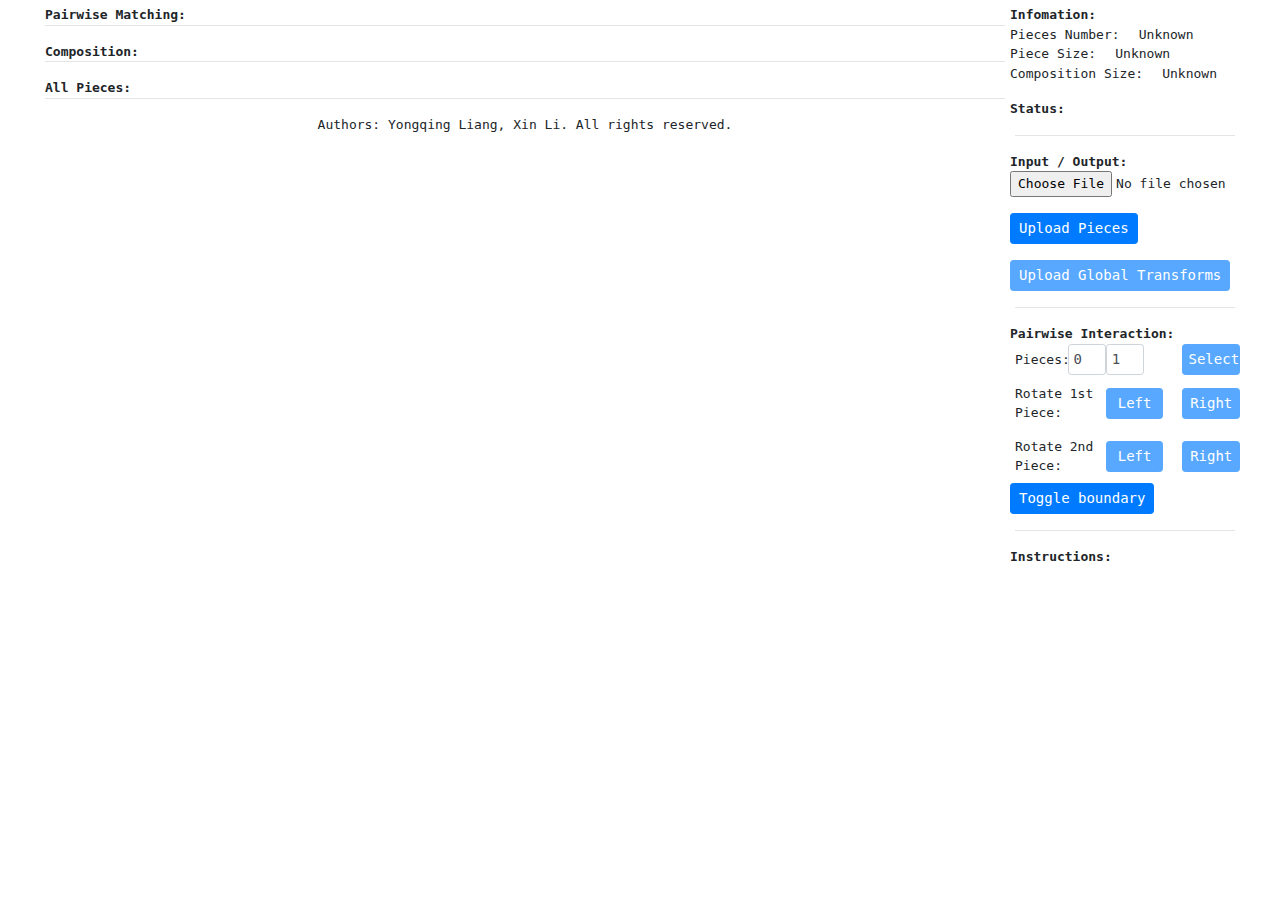
<file: index.html>
<!DOCTYPE html>
<html>

<head>
	<meta http-equiv="Content-Type" content="text/html; charset=UTF-8" />
	<meta http-equiv="X-UA-Compatible" content="IE=Edge">
	<meta name="viewport" content="width=device-width, initial-scale=1, maximum-scale=1, user-scalable=no">
	<title>Puzzle Solving</title>

	<link rel="stylesheet" type="text/css" href="css/bootstrap.min.css" />
	<link rel="stylesheet" type="text/css" href="css/style.css" />

	<!-- jquery -->
	<script type="text/javascript" src="js/lib/jquery-3.3.1.min.js"></script>

	<!-- bootstrap -->
	<script type="text/javascript" src="js/lib/popper.min.js"></script>
	<script type="text/javascript" src="js/lib/bootstrap.min.js"></script>

	<!-- FileSaver.js -->
	<script type="text/javascript" src="js/lib/canvas-toBlob.js"></script>
	<script type="text/javascript" src="js/lib/FileSaver.min.js"></script>

	<!-- zip.js -->
	<script type="text/javascript" src="js/lib/jszip.min.js"></script>

	<!-- custom js -->
	<script type="text/javascript" src="js/puzzle_solving.js"></script>
	<script type="text/javascript" src="js/utils.js"></script>

</head>

<body>
	<div class="page">
		<div class="main">
			
			<div class="row justify-content-start">
				<strong>Pairwise Matching:</strong>
				<div id="pairwise-interaction"></div>
			</div>

			<div class="row justify-content-start">
				<hr>
				<strong>Composition:</strong>
				<div id="global-image"></div>
			</div>

			<!-- Add pieces here. -->
			<div class="row justify-content-start">
				<hr>
				<strong>All Pieces:</strong>
				<div id="pieces"></div>
			</div>
			

			<div class="row justify-content-center">
				<hr>
				<p>Authors: Yongqing Liang, Xin Li. All rights reserved.</p>
			</div>
			

		</div>
		<div class="side">
			
			<div class="form-group">
				<div class="form-row">
					<strong>Infomation:</strong>
				</div>
				<div class="form-row">
					<p>Pieces Number:</p>
					<p class="offset-1" id="pieces-num">Unknown</p>
				</div>
				<div class="form-row">
					<p>Piece Size:</p>
					<p class="offset-1" id="piece-size">Unknown</p>
				</div>
				<div class="form-row">
					<p>Composition Size:</p>
					<p class="offset-1" id="composition-size">Unknown</p>
				</div>
			</div>
			<div class="form-group">
				<div class="form-row">
					<strong>Status:</strong>
				</div>
				<div class="form-row">
					<p id="status"></p>
				</div>
			</div>
			
			<hr>

			<!-- Upload and Save Data -->
			<div class="form-group">
				<div class="form-row">
					<strong>Input / Output:</strong>
				</div>
				<div class="form-row">
					<input type="file" class="form-control-file" id="upload-file">
				</div>
			</div>
			<div class="form-group">
				<div class="form-row">
					<button type="button" class="btn btn-primary btn-sm" onclick="uploadPieces()">
						Upload Pieces
					</button>
				</div>
			</div>
			<div class="form-group">
				<div class="form-row">
					<button type="button" class="btn btn-primary btn-sm" id="btn-load-transforms" onclick="uploadGlobalTransform()" disabled>
						Upload Global Transforms
					</button>
				</div>
			</div>

			<hr>

			<!-- Pieces Parameters -->
			<div class="form-group">
				<div class="form-row">
					<strong>Pairwise Interaction:</strong>
				</div>
				<div class="form-row">
					<p class="col-3 col-form-label">Pieces: </p>
					<input type="text" class="form-control form-control-sm col-2" id="piece-id0" value="0">
					<input type="text" class="form-control form-control-sm col-2" id="piece-id1" value="1">
					<button type="button" class="btn btn-primary btn-sm offset-2 col-3" id="btn-select-pieces" onclick="selectPieces()" disabled>Select</button>
				</div>
				<div class="form-row">
					<p class="col-5 col-form-label">Rotate 1st Piece: </p>
					<button type="button" class="btn btn-primary btn-sm col-3" id="btn-rotate-first-left" onclick="rotateFirstLeft()" disabled>Left</button>
					<button type="button" class="btn btn-primary btn-sm offset-1 col-3" id="btn-rotate-first-right" onclick="rotateFirstRight()" disabled>Right</button>
				</div>
				<div class="form-row">
					<p class="col-5 col-form-label">Rotate 2nd Piece: </p>
					<button type="button" class="btn btn-primary btn-sm col-3" id="btn-rotate-second-left" onclick="rotateSecondLeft()" disabled>Left</button>
					<button type="button" class="btn btn-primary btn-sm offset-1 col-3" id="btn-rotate-second-right" onclick="rotateSecondRight()" disabled>Right</button>
				</div>
				<div class="form-row">
					<button type="button" class="btn btn-primary btn-sm" id="btn-toggle-boundary" onclick="toggleBoundary()">Toggle boundary</button>
				</div>
			</div>

			<hr>

			<div class="form-group">
				<div class="form-row">
					<strong>Instructions:</strong>
				</div>
				<div class="form-row">
					<p></p>
				</div>
			</div>

		</div>
	</div>

</body>

</html>
</file>
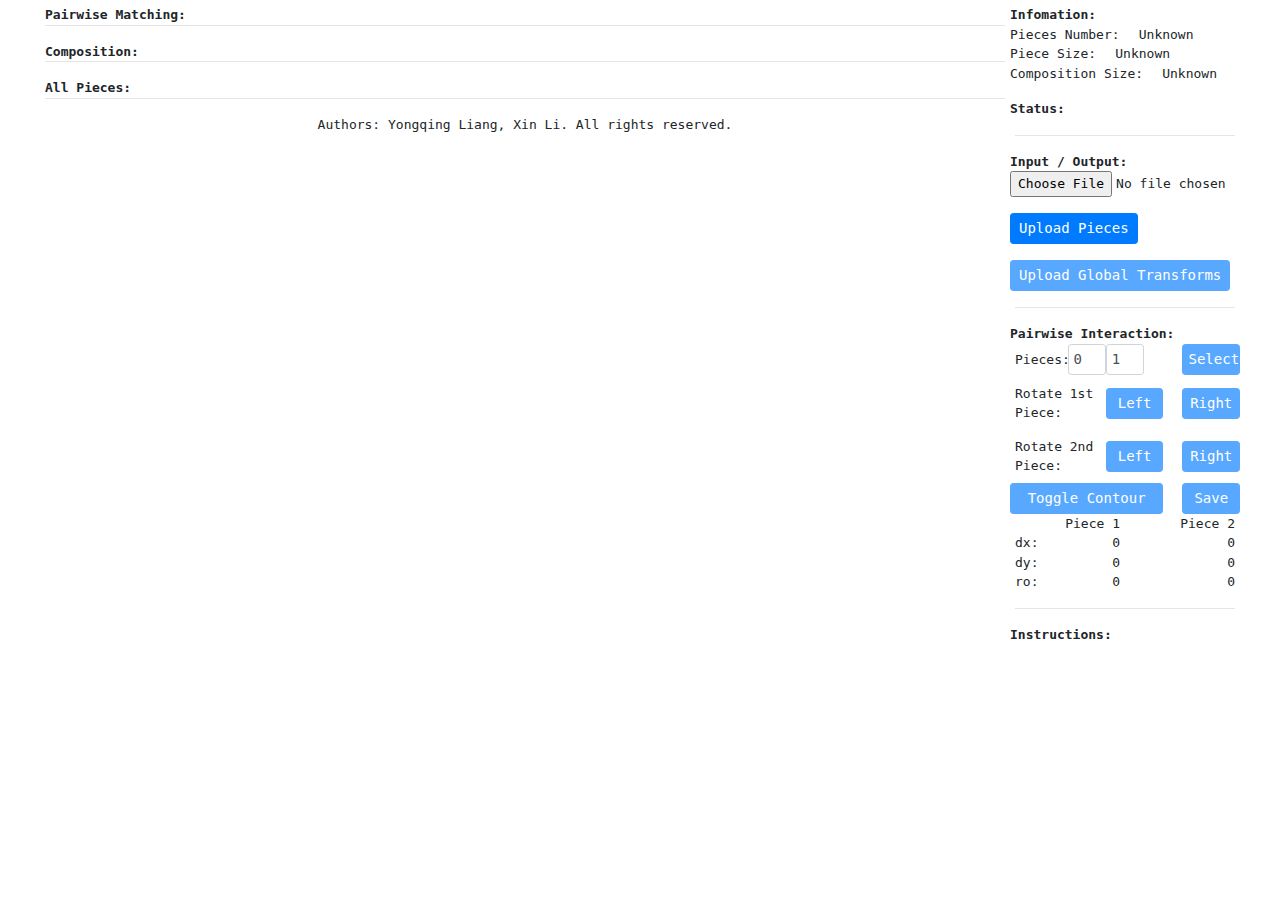
<file: debugger.html>
<!DOCTYPE html>
<html>

<head>
	<meta http-equiv="Content-Type" content="text/html; charset=UTF-8" />
	<meta http-equiv="X-UA-Compatible" content="IE=Edge">
	<meta name="viewport" content="width=device-width, initial-scale=1, maximum-scale=1, user-scalable=no">
	<title>Puzzle Solving</title>

	<link rel="stylesheet" type="text/css" href="css/bootstrap.min.css" />
	<link rel="stylesheet" type="text/css" href="css/style.css" />

	<!-- jquery -->
	<script type="text/javascript" src="js/lib/jquery-3.3.1.min.js"></script>

	<!-- bootstrap -->
	<script type="text/javascript" src="js/lib/popper.min.js"></script>
	<script type="text/javascript" src="js/lib/bootstrap.min.js"></script>

	<!-- FileSaver.js -->
	<script type="text/javascript" src="js/lib/canvas-toBlob.js"></script>
	<script type="text/javascript" src="js/lib/FileSaver.min.js"></script>

	<!-- zip.js -->
	<script type="text/javascript" src="js/lib/jszip.min.js"></script>

	<!-- custom js -->
	<script type="text/javascript" src="js/debugger.js"></script>

</head>

<body>
	<div class="page">
		<div class="main">
			
			<div class="row justify-content-start">
				<strong>Pairwise Matching:</strong>
				<div id="pairwise-interaction"></div>
			</div>

			<div class="row justify-content-start">
				<hr>
				<strong>Composition:</strong>
				<div id="global-image"></div>
			</div>

			<!-- Add pieces here. -->
			<div class="row justify-content-start">
				<hr>
				<strong>All Pieces:</strong>
				<div id="pieces"></div>
			</div>
			

			<div class="row justify-content-center">
				<hr>
				<p>Authors: Yongqing Liang, Xin Li. All rights reserved.</p>
			</div>
			

		</div>
		<div class="side">
			
			<div class="form-group">
				<div class="form-row">
					<strong>Infomation:</strong>
				</div>
				<div class="form-row">
					<p>Pieces Number:</p>
					<p class="offset-1" id="pieces-num">Unknown</p>
				</div>
				<div class="form-row">
					<p>Piece Size:</p>
					<p class="offset-1" id="piece-size">Unknown</p>
				</div>
				<div class="form-row">
					<p>Composition Size:</p>
					<p class="offset-1" id="composition-size">Unknown</p>
				</div>
			</div>
			<div class="form-group">
				<div class="form-row">
					<strong>Status:</strong>
				</div>
				<div class="form-row">
					<p id="status"></p>
				</div>
			</div>
			
			<hr>

			<!-- Upload and Save Data -->
			<div class="form-group">
				<div class="form-row">
					<strong>Input / Output:</strong>
				</div>
				<div class="form-row">
					<input type="file" class="form-control-file" id="upload-file">
				</div>
			</div>
			<div class="form-group">
				<div class="form-row">
					<button type="button" class="btn btn-primary btn-sm" onclick="uploadPieces()">
						Upload Pieces
					</button>
				</div>
			</div>
			<div class="form-group">
				<div class="form-row">
					<button type="button" class="btn btn-primary btn-sm" id="btn-load-transforms" onclick="uploadGlobalTransform()" disabled>
						Upload Global Transforms
					</button>
				</div>
			</div>

			<hr>

			<!-- Pieces Parameters -->
			<div class="form-group">
				<div class="form-row">
					<strong>Pairwise Interaction:</strong>
				</div>
				<div class="form-row">
					<p class="col-3 col-form-label">Pieces: </p>
					<input type="text" class="form-control form-control-sm col-2" id="piece-id0" value="0">
					<input type="text" class="form-control form-control-sm col-2" id="piece-id1" value="1">
					<button type="button" class="btn btn-primary btn-sm offset-2 col-3" id="btn-select-pieces" onclick="selectPieces()" disabled>Select</button>
				</div>
				<div class="form-row">
					<p class="col-5 col-form-label">Rotate 1st Piece: </p>
					<button type="button" class="btn btn-primary btn-sm col-3" id="btn-rotate-first-left" onclick="rotateFirstLeft()" disabled>Left</button>
					<button type="button" class="btn btn-primary btn-sm offset-1 col-3" id="btn-rotate-first-right" onclick="rotateFirstRight()" disabled>Right</button>
				</div>
				<div class="form-row">
					<p class="col-5 col-form-label">Rotate 2nd Piece: </p>
					<button type="button" class="btn btn-primary btn-sm col-3" id="btn-rotate-second-left" onclick="rotateSecondLeft()" disabled>Left</button>
					<button type="button" class="btn btn-primary btn-sm offset-1 col-3" id="btn-rotate-second-right" onclick="rotateSecondRight()" disabled>Right</button>
				</div>
				<div class="form-row">
					<button type="button" class="btn btn-primary btn-sm col-8" id="btn-toggle-contour" onclick="toggleContour()" disabled>Toggle Contour</button>
					<button type="button" class="btn btn-primary btn-sm col-3 offset-1" id="btn-save-pairwise-transformation" onclick="savePairwiseTransformation()" disabled>Save</button>
				</div>
				<div class="form-row">
					<p class="col-6 text-right">Piece 1</p>
					<p class="col-6 text-right">Piece 2</p>
				</div>
				<div class="form-row">
					<p class="col-2">dx:</p>
					<p class="col-4 text-right" id="piece0-dx">0</p>
					<p class="col-6 text-right" id="piece1-dx">0</p>
				</div>
				<div class="form-row">
					<p class="col-2">dy:</p>
					<p class="col-4 text-right" id="piece0-dy">0</p>
					<p class="col-6 text-right" id="piece1-dy">0</p>
				</div>
				<div class="form-row">
					<p class="col-2">ro:</p>
					<p class="col-4 text-right" id="piece0-rotation">0</p>
					<p class="col-6 text-right" id="piece1-rotation">0</p>
				</div>
			</div>

			<hr>

			<div class="form-group">
				<div class="form-row">
					<strong>Instructions:</strong>
				</div>
				<div class="form-row">
					<p></p>
				</div>
			</div>

		</div>
	</div>

</body>

</html>
</file>
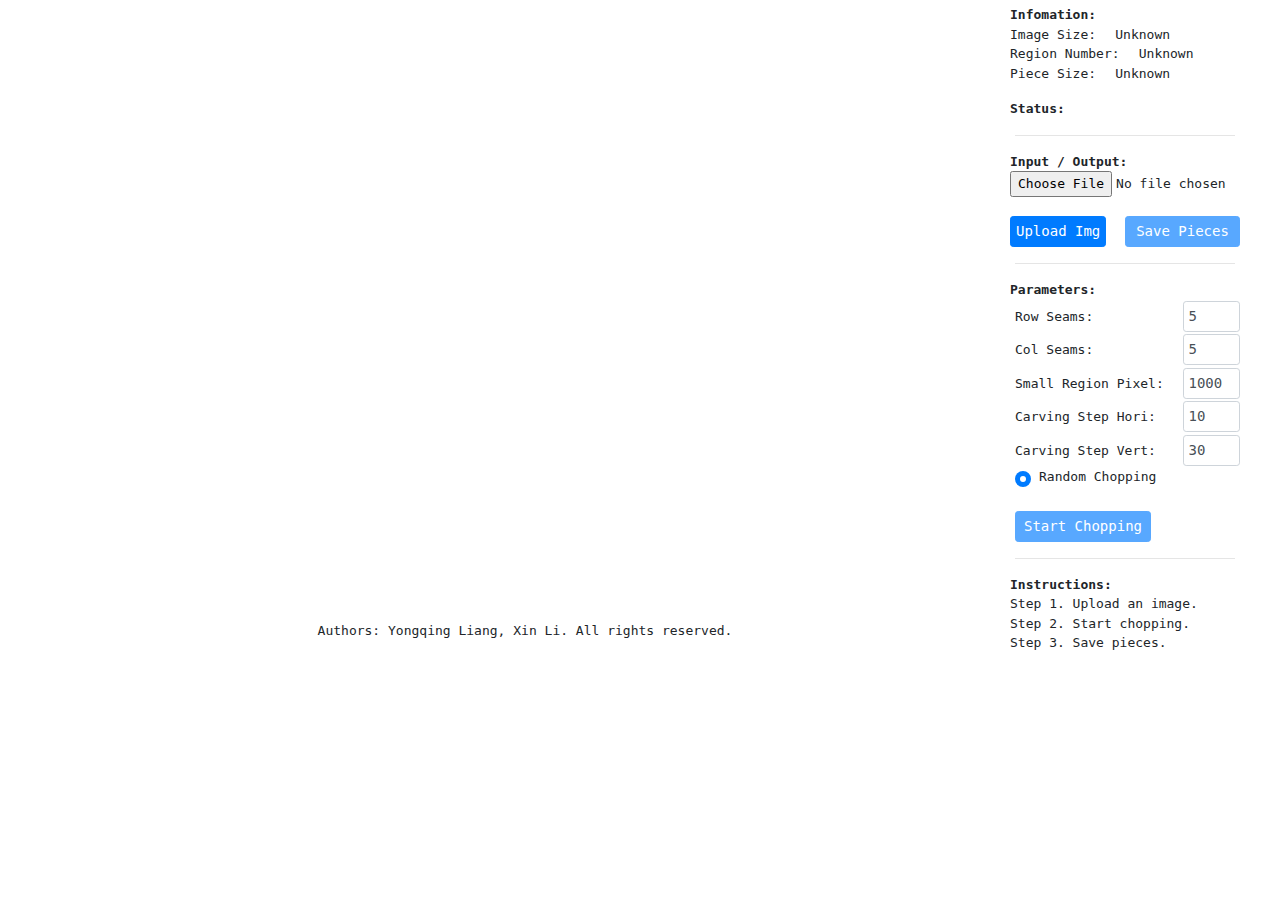
<file: generator.html>
<!DOCTYPE html>
<html>

<head>
	<meta http-equiv="Content-Type" content="text/html; charset=UTF-8" />
	<meta http-equiv="X-UA-Compatible" content="IE=Edge">
	<meta name="viewport" content="width=device-width, initial-scale=1, maximum-scale=1, user-scalable=no">
	<title>Image Kneader</title>

	<link rel="stylesheet" type="text/css" href="css/bootstrap.min.css" />
	<link rel="stylesheet" type="text/css" href="css/style.css" />

	<!-- jquery -->
	<script type="text/javascript" src="js/lib/jquery-3.3.1.min.js"></script>

	<!-- bootstrap -->
	<script type="text/javascript" src="js/lib/popper.min.js"></script>
	<script type="text/javascript" src="js/lib/bootstrap.min.js"></script>

	<!-- FileSaver.js -->
	<script type="text/javascript" src="js/lib/canvas-toBlob.js"></script>
	<script type="text/javascript" src="js/lib/FileSaver.min.js"></script>

	<!-- zip.js -->
	<script type="text/javascript" src="js/lib/jszip.min.js"></script>

	<!-- custom js -->
	<script type="text/javascript" src="js/generator.js"></script>

</head>

<body>
	<div class="page">
		<div class="main">

			<!-- scene -->
			<canvas id="scene" width="960" height="600"></canvas>
			<p>Authors: Yongqing Liang, Xin Li. All rights reserved.</p>

		</div>
		<div class="side">
			
			<div class="form-group">
				<div class="form-row">
					<strong>Infomation:</strong>
				</div>
				<div class="form-row">
					<p>Image Size:</p>
					<p class="offset-1" id="img-size">Unknown</p>
				</div>
				<div class="form-row">
					<p>Region Number:</p>
					<p class="offset-1" id="region-num">Unknown</p>
				</div>
				<div class="form-row">
					<p>Piece Size:</label>
					<p class="offset-1" id="piece-size">Unknown</p>
				</div>
			</div>
			<div class="form-group">
				<div class="form-row">
					<strong>Status:</strong>
				</div>
				<div class="form-row">
					<p id="status"></p>
				</div>
			</div>
			
			<hr>

			<!-- Upload and Save Data -->
			<div class="form-group">
				<div class="form-row">
					<strong>Input / Output:</strong>
				</div>
				<div class="form-row">
					<input type="file" class="form-control-file" id="img-file">
				</div>
				<br>
				<div class="form-row">
					<button type="button" class="btn btn-primary btn-sm col-5" onclick="uploadImg()">
						Upload Img
					</button>
					<button type="button" class="btn btn-primary btn-sm col-6 offset-1" id="save-pieces-btn" onclick="savePieces()" disabled>
						Save Pieces
					</button>
				</div>
			</div>

			<hr>

			<!-- Pieces Parameters -->
			<div class="form-group">
				<div class="form-row">
					<strong>Parameters:</strong>
				</div>
				<div class="form-row">
					<label class="col-9 col-form-label">Row Seams: </label>
					<input type="text" class="form-control form-control-sm col-3" id="row-seams" value="5">
				</div>
				<div class="form-row">
					<label class="col-9 col-form-label">Col Seams: </label>
					<input type="text" class="form-control form-control-sm col-3" id="col-seams" value="5">
				</div>
				<div class="form-row">
					<label class="col-9 col-form-label">Small Region Pixel: </label>
					<input type="text" class="form-control form-control-sm col-3" id="small-region" value="1000">
				</div>
				<div class="form-row">
					<label class="col-9 col-form-label">Carving Step Hori: </label>
					<input type="text" class="form-control form-control-sm col-3" id="carving-step-hori" value="10">
				</div>
				<div class="form-row">
					<label class="col-9 col-form-label">Carving Step Vert: </label>
					<input type="text" class="form-control form-control-sm col-3" id="carving-step-vert" value="30">
				</div>
				<div class="custom-control custom-radio">
					<input type="radio" id="random-chopping" name="method" class="custom-control-input" value="random" checked>
					<label class="custom-control-label" for="random-chopping">Random Chopping</label>
				</div>
				<br>
				<button type="button" class="btn btn-primary btn-sm" onclick="startChopping()" id="start-chopping-btn" disabled>
					Start Chopping
				</button>
			</div>

			<hr>

			<div class="form-group">
				<div class="form-row">
					<strong>Instructions:</strong>
				</div>
				<div class="form-row">
					<p>Step 1. Upload an image.</p>
					<p>Step 2. Start chopping.</p>
					<p>Step 3. Save pieces.</p>
				</div>
			</div>

		</div>
	</div>

</body>

</html>
</file>
<file: css/style.css>
body {
	position: absolute;
	width: 100%;
	height: 100%;
    box-sizing: border-box;
    margin: 0;

	font-family: Monospace;
    font-size: 13px;
}

hr {
    width: 100%;
    margin-top: 0;
}

p {
    margin-bottom: 0;
}

.page {
    width: 1200px;
    margin: 0 auto;
    margin-top: 5px;
    display: flex;
    flex-direction: row;
    justify-content: space-around;
    align-items: flex-start;
}

.main {
    width: 960px;
    display: flex;
    flex-direction: column;
    justify-content: flex-start;
    align-items: center;
}

.side {
    width: 220px;
    display: flex;
    flex-direction: column;
    justify-content: flex-start;
}

.row {
    width: 100%;
}

.form-row {
    align-items: center;
}

.no-padding {
    padding: 0;
}

.text-center {
    text-align: center;
}

.text-right {
    text-align: right;
}

#scene {
    margin-bottom: 1rem;
}

b {
	color:orange;
}
</file>
